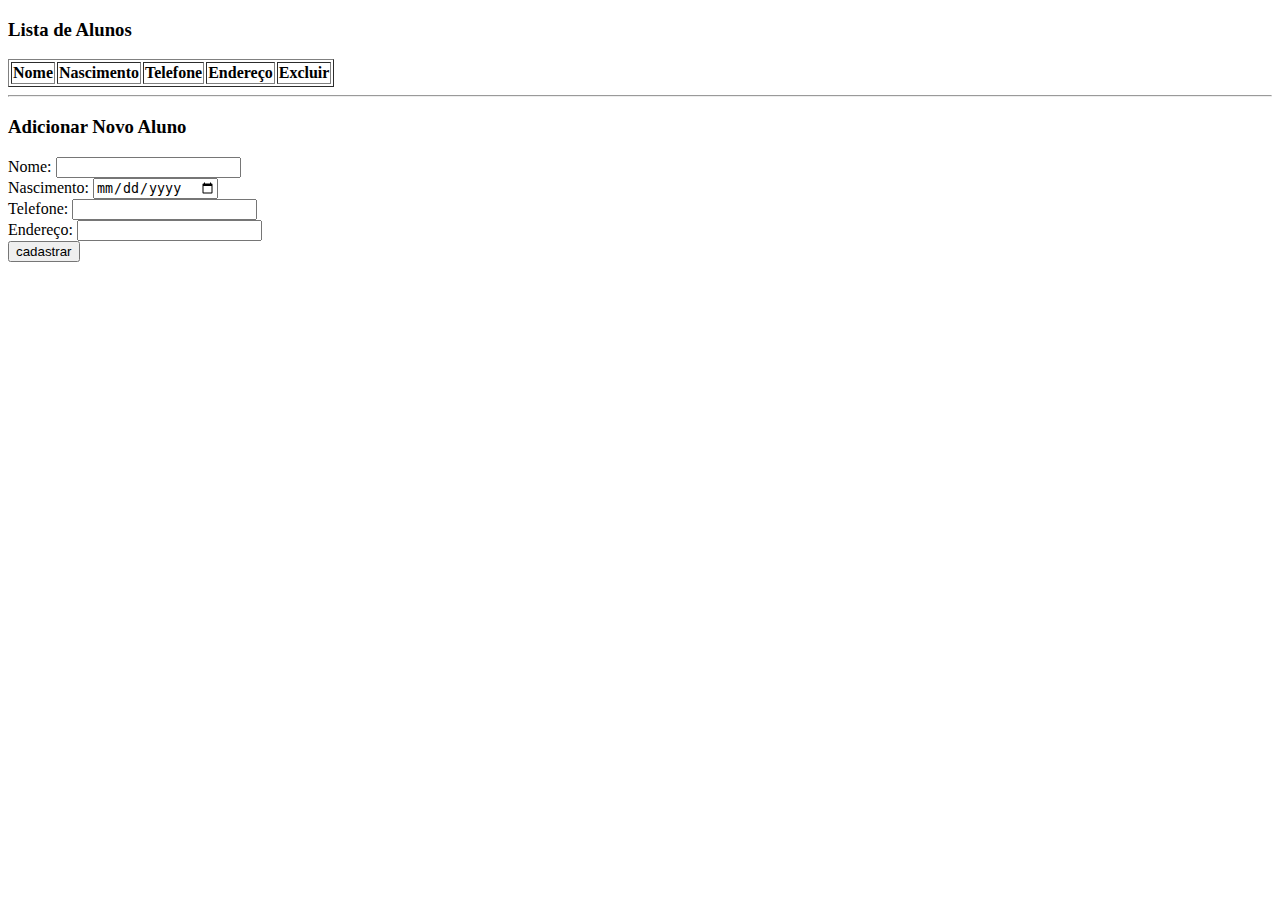
<file: index.html>
<!DOCTYPE html>
<html lang="pt-BR">
<head>
    <meta charset="UTF-8">
    <meta name="viewport" content="width=device-width, initial-scale=1.0">
    <title>Documento1</title>
</head>
<body>
    <h3>Lista de Alunos</h3>
<table id="tabelaAlunos" border="1">
    <thead>
        <tr>
            <th>Nome</th>
            <th>Nascimento</th>
            <th>Telefone</th>
            <th>Endereço</th>
            <th>Excluir</th>
        </tr>
    </thead>
    <tbody>
        <!-- Linhas preenchidas pelo JavaScript -->
    </tbody>
</table>
<hr>
<h3>Adicionar Novo Aluno</h3>
                    Nome: 
                    <input type="text" id="nome" name="nome" value="">
                    <br>
                    Nascimento: 
                    <input type="date" id="nascimento" name="nascimento" value="">
                    <br>
                    Telefone: 
                    <input type="text" id="telefone" name="telefone" value="">
                    <br>
                    Endereço: 
                    <input type="text" id="endereco" name="endereco" value="">
                    <br>
                    <input type="hidden" name="acao" value="inserir">
                    <button onclick="cadastrar()">cadastrar</button>

<script>
 
 function cadastrar() {
        var token = "675635ae0818440bb41900c33d0045e6";
          // Exemplo de requisição POST para adicionar uma nova pessoa
        fetch("https://crudcrud.com/api/"+token+"/pessoas", {
        // metodo de requisição (get, post, put, delete)
        method: "POST",
        // cabeçalho da requisição(tipo de conteudo, autorizações, etc...)
        headers: {
            "Content-Type": "application/json"
        },

       
        // corpo da requisição (dados que serão enviados)
        body: JSON.stringify({
            nome: document.getElementById('nome').value,
            nascimento: document.getElementById('nascimento').value,
            endereco: document.getElementById('endereco').value,
            telefone: document.getElementById('telefone').value
        })
        })
        .then(response => response.json())
        .then(data => console.log("pessoa criado:", data))
        .catch(error => console.error("Erro no POST:", error))
        .finally(() => {
            // redirecionar para a pagina inicial
            setTimeout(window.location.href = "index.html", 2000);
            
        });
    }

var token = "675635ae0818440bb41900c33d0045e6";
         // Exemplo de requisição GET para listar pessoas
        fetch("https://crudcrud.com/api/"+token+"/pessoas")
        .then(response => response.json())
        .then(data => console.log(data) )
        .catch(error => console.error("Erro no GET:", error));
 
 
        </script>
</body>
</html>
</file>
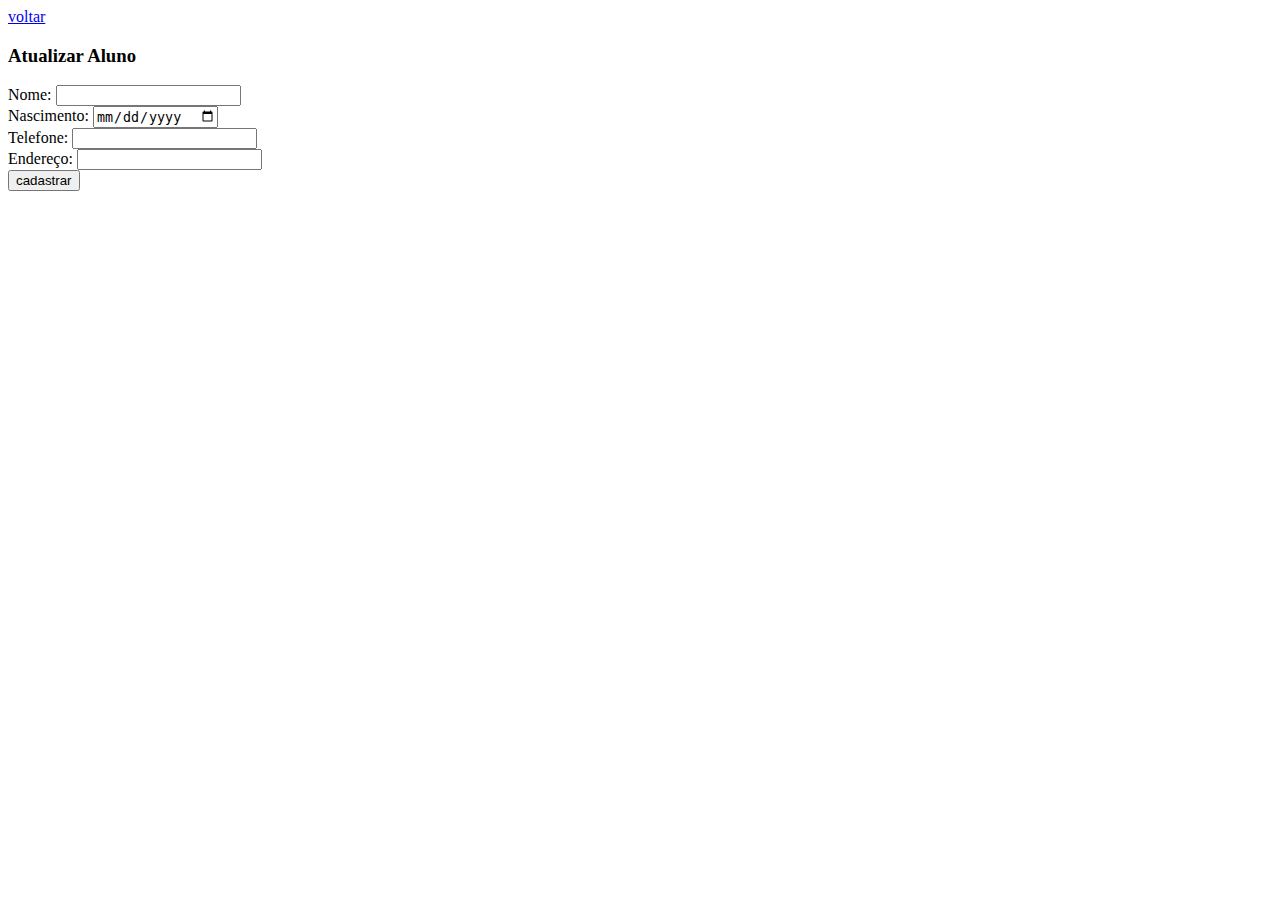
<file: atualizarPessoa.html>
<!DOCTYPE html>
<html lang="pt-BR">
<head>
   <meta charset="UTF-8">
   <meta name="viewport" content="width=device-width, initial-scale=1.0">
   <title>Document</title>
</head>
<body>
<a href="index1.html">voltar</a> 
<h3>Atualizar Aluno</h3>
   Nome: 
   <input type="text" id="nome" name="nome" value="">
   <br>
   Nascimento: 
   <input type="date" id="nascimento" name="nascimento" value="">
   <br>
   Telefone: 
   <input type="text" id="telefone" name="telefone" value="">
   <br>
   Endereço: 
   <input type="text" id="endereco" name="endereco" value="">
   <br>
   <input type="hidden" name="acao" value="inserir"> 
   <button onclick="atualizar()" >cadastrar</button>
   <!--<script src="atualizar.js"></script>-->
   <script>

      //pegar parâmetros da URL
      const parametros = new URLSearchParams(window.location.search);
      //pegar o valor do parâmetro id
      var id = parametros.get("id")
      var nome = parametros.get("nome")
      var tel = parametros.get("tel")
      var end = parametros.get("end")
      var data = parametros.get("data")
      // colocar os valores nos campos
      document.getElementById('nome').value = nome
      document.getElementById('telefone').value = tel
      document.getElementById('endereco').value = end
      document.getElementById('nascimento').value = data

      function atualizar() {
        var token = "d0628475394041d7b9f82c7a46c5a266";
        var pessoa = `<?= $_GET['id']; ?>`
        //  Exemplo de requisição PUT para atualizar uma pessoa existente
        fetch("https://crudcrud.com/api/"+token+"/pessoas/"+id, {
            method: "PUT",
            headers: {
                "Content-Type": "application/json"
            },
            body: JSON.stringify({
                nome: document.getElementById('nome').value,
                nascimento: document.getElementById('nascimento').value,
                endereco: document.getElementById('endereco').value,
                telefone: document.getElementById('telefone').value
            })
            })
            .then(() => console.log("Pessoa atualizado com sucesso"))
            .catch(error => console.log(error))
            .finally(() => {
            // redirecionar para a pagina inicial
            setTimeout(window.location.href = "index1.html", 2000);
            
        });
    }
   </script>
</body>
 
</html>
</file>
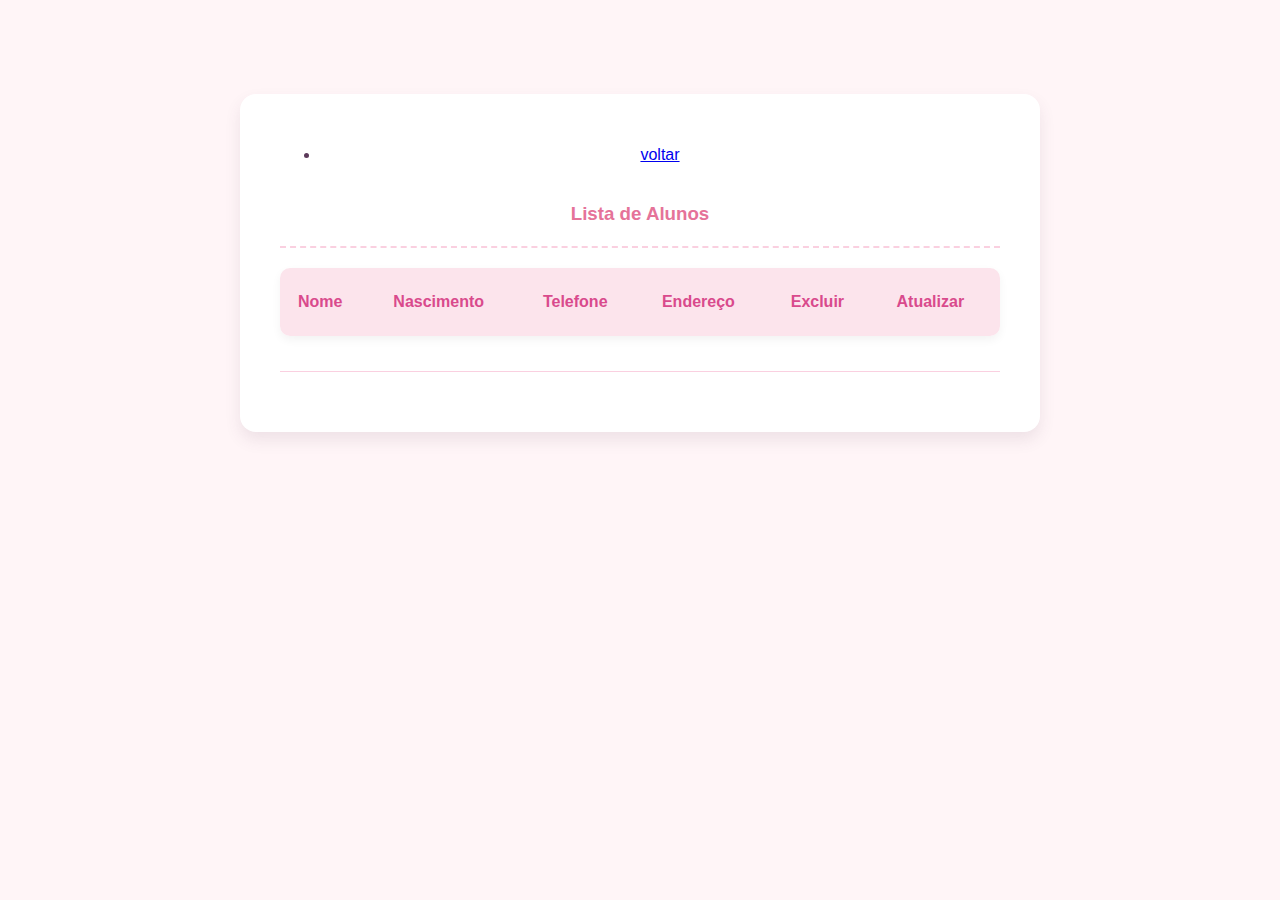
<file: index1.html>
<!DOCTYPE html>
<html lang="pt-BR">
<head>
    <meta charset="UTF-8">
    <meta name="viewport" content="width=device-width, initial-scale=1.0">
    <title>Documento2</title>
    <link rel="stylesheet" href="amoreco1.css">
</head>
<body>
    <nav>
        <ul>
            <li><a href="index2.html">voltar</a></li>
        </ul>
    </nav>
    <h3>Lista de Alunos</h3>
<!-- cria uma tabela -->
<table id="tabelaAlunos" border="1">
    <!-- cabeçalho da tabela -->
    <thead>
        <!-- linha da tabela -->
        <tr>
            <!-- coluna da tabela -->
            <th>Nome</th>
            <th>Nascimento</th>
            <th>Telefone</th>
            <th>Endereço</th>
            <th>Excluir</th>
            <th>Atualizar</th>
        </tr>
    </thead>
    <!-- corpo da tabela -->
    <tbody>
        <!-- Linhas preenchidas pelo JavaScript -->
    </tbody>
</table>
<hr>


<script>
    var token = "d0628475394041d7b9f82c7a46c5a266";
         // Exemplo de requisição GET para listar pessoas
        fetch("https://crudcrud.com/api/"+token+"/pessoas")
        .then(response => response.json())
        .then(data => botaTabela(data) )
        .catch(error => console.error("Erro no GET:", error));


        // criamos a função botaTabela que recebe os DADOS da API de parametro
        function botaTabela(pessoas) {
            console.log(pessoas);
            // cria a variavel tabela que pega o corpo da tabela pelo ID
            // pega a tag Tbody dentro da tabela 
            // [0] pq getElementsByTagName retorna um array e queremos o primeiro elemento deste array
            var tabela = document.getElementById("tabelaAlunos").getElementsByTagName("tbody")[0];
            // inserir os Dados na tabela a partir da variavel do parametro pessoas
            // foreach (enquanto)
            pessoas.forEach(function(elemento) {
                    //  CRIANDO UMA LINHA USANDO UMA FUNÇÃO DO JAVASCRIPT
                    var linha = tabela.insertRow();
                    // criando a celula 0 da linha trabalhada
                    var celulaNome = linha.insertCell(0);
                    var celulaNascimento = linha.insertCell(1);
                    var celulaTelefone = linha.insertCell(2);
                    var celulaEndereco = linha.insertCell(3);
                    var celulaExcluir = linha.insertCell(4);
                    var celulaAtualizar = linha.insertCell(5);
                    // colocando os valores nas celulas criadas
                    celulaNome.innerHTML = elemento.nome;
                    celulaNascimento.innerHTML = elemento.nascimento;
                    celulaTelefone.innerHTML = elemento.telefone;
                    celulaEndereco.innerHTML = elemento.endereco;
                    celulaExcluir.innerHTML = '<button onclick="excluir(\'' + elemento._id + '\')">Excluir</button>';
                    celulaAtualizar.innerHTML =   '<button onclick="atualizar(\'' + elemento._id + '\',\''+elemento.nome+'\',\''+elemento.telefone+'\',\''+elemento.endereco+'\',\''+elemento.nascimento+'\')">Atualizar</button>';
            })
        }

        function excluir(id) {
            var token = "d0628475394041d7b9f82c7a46c5a266";
            // Exemplo de requisição DELETE para excluir uma pessoa
            fetch("https://crudcrud.com/api/"+token+"/pessoas/" + id, {
                method: "DELETE"
            })
            .finally(() => {
                // redirecionar para a pagina inicial
                setTimeout(window.location.href = "index2.html", 2000);
                
            });
        }
        function atualizar(id,nome,tel,end,data){
            window.location.href = "atualizarPessoa.html?id="+id+"&nome="+nome+"&tel="+tel+"&end="+end+"&data="+data
        }


</script>
</body>
</html>
</file>
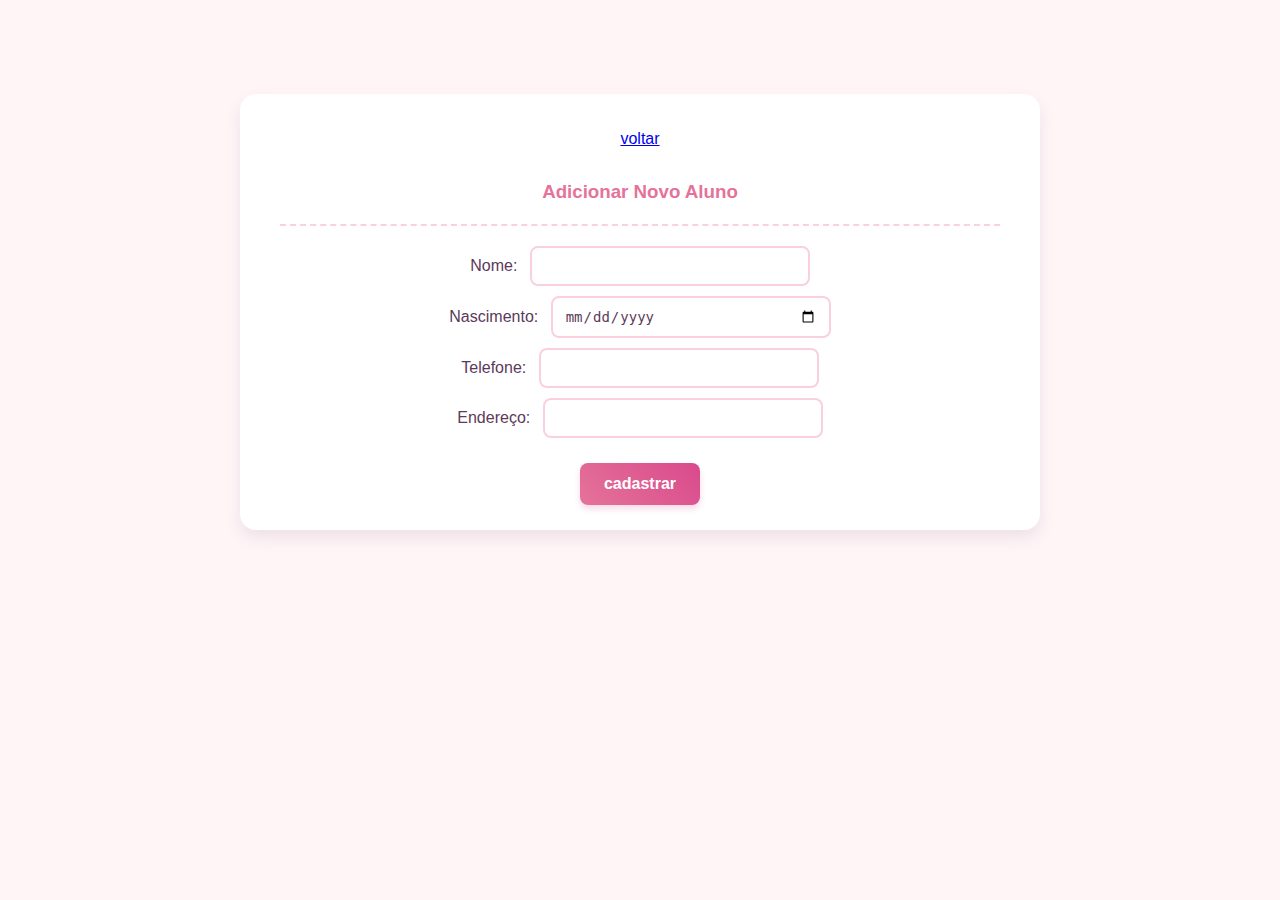
<file: index2.html>
<!DOCTYPE html>
<html lang="pt-BR">
<head>
    <meta charset="UTF-8">
    <meta name="viewport" content="width=device-width, initial-scale=1.0">
    <title>Documento3</title>
    <link rel="stylesheet" href="amoreco.css">
</head>
<body>
    <a href="index1.html">voltar</a> 
<h3>Adicionar Novo Aluno</h3>
                    Nome: 
                    <input type="text" id="nome" name="nome" value="">
                    <br>
                    Nascimento: 
                    <input type="date" id="nascimento" name="nascimento" value="">
                    <br>
                    Telefone: 
                    <input type="text" id="telefone" name="telefone" value="">
                    <br>
                    Endereço: 
                    <input type="text" id="endereco" name="endereco" value="">
                    <br>
                    <input type="hidden" name="acao" value="inserir">
                 <button onclick="cadastrar()" >cadastrar</button>

<script>

      
    function cadastrar() {
        var token = "d0628475394041d7b9f82c7a46c5a266";
          // Exemplo de requisição POST para adicionar uma nova pessoa
        fetch("https://crudcrud.com/api/"+token+"/pessoas", {
        // metodo de requisição (get, post, put, delete)
        method: "POST",
        // cabeçalho da requisição(tipo de conteudo, autorizações, etc...)
        headers: {
            "Content-Type": "application/json"
        },
        // corpo da requisição (dados que serão enviados)
        body: JSON.stringify({
            nome: document.getElementById('nome').value,
            nascimento: document.getElementById('nascimento').value,
            endereco: document.getElementById('endereco').value,
            telefone: document.getElementById('telefone').value
        })
        })
        .then(response => response.json())
        .then(data => console.log("pessoa criado:", data))
        .catch(error => console.error("Erro no POST:", error))
        .finally(() => {
            // redirecionar para a pagina inicial
            setTimeout(window.location.href = "index1.html", 2000);
            
        });
    }


</script>
</body>
</html>
</file>
<file: amoreco1.css>
/* Reset básico e fundo 'amoreco' */
* {
    box-sizing: border-box; /* Isso ajuda a controlar o tamanho das caixas */
  }
  
  html {
    background-color: #FFF5F7; /* Fundo da página rosa bem clarinho */
    background-image: url(https://a1b8cafd5e.cbaul-cdnwnd.com/92cbf22568666270c6e01b13736da368/200000081-875d388577/tumblr_muivg5q5B51sgvgllo1_500.gif);
    background-repeat: no-repeat;
    background-size: cover;
    background-position: center;
    color: white;
    padding: 4rem 2rem;
    text-align: center;
    font-family:Arial, Helvetica, sans-serif
  }
  
  body {
    font-family: -apple-system, BlinkMacSystemFont, "Segoe UI", Roboto, "Helvetica Neue", Arial, sans-serif;
    color: #5C3A5A; /* Um roxo/vinho escuro e suave */
    background-color: #FFFFFF; /* Conteúdo principal em um 'cartão' branco */
    max-width: 800px;
    margin: 30px auto; /* Centraliza o cartão na página */
    padding: 25px 40px;
    border-radius: 16px; /* Bordas bem arredondadas, super fofo! */
    box-shadow: 0 8px 16px rgba(92, 58, 90, 0.1); /* Sombra suave para destacar */
  }
  
  /* Títulos (h3) */
  h3 {
    color: #E57399; /* Rosa chiclete */
    border-bottom: 2px dashed #FAD0E0; /* Borda pontilhada fofinha */
    padding-bottom: 8px;
    margin-top: 10px;
    margin-bottom: 20px;
    font-weight: 600;
  }
  
  /* Tabela de Alunos */
  #tabelaAlunos {
    width: 100%;
    border-collapse: collapse; /* Tira as bordas duplas */
    border-radius: 10px; /* Arredonda a tabela */
    overflow: hidden; /* Garante que o 'radius' funcione nas células */
    box-shadow: 0 4px 10px rgba(0, 0, 0, 0.05);
    border: 1px solid #FCE4EC; /* Borda rosa bem clara */
    /* Remove a borda padrão do HTML */
    border-style: hidden;
  }
  
  /* Cabeçalho da Tabela */
  #tabelaAlunos thead tr {
    background-color: #FCE4EC; /* Fundo do cabeçalho rosa bebê */
    color: #D94A8C; /* Texto do cabeçalho rosa mais forte */
    font-weight: bold;
    
  }
  
  /* Células da Tabela (Cabeçalho e Corpo) */
  #tabelaAlunos th,
  #tabelaAlunos td {
    padding: 14px 18px;
    text-align: left;
  }
  
  /* Linhas do Corpo da Tabela */
  #tabelaAlunos tbody tr {
    border-bottom: 1px solid #FCE4EC; /* Linha separadora suave */
    background-color: #FFFFFF;
    transition: background-color 0.2s ease; /* Transição suave no hover */
  }
  
  /* Efeito 'hover' nas linhas (passar o mouse) */
  #tabelaAlunos tbody tr:hover {
    background-color: #FFF8FA; /* Um 'hover' rosa quase imperceptível */
  }
  
  /* Tira a borda da última linha */
  #tabelaAlunos tbody tr:last-child {
    border-bottom: none;
  }
  
  /* Linha Separadora (hr) */
  hr {
    border: 0;
    height: 1px;
    background: #FAD0E0; /* Linha rosa clara */
    margin: 35px 0;
  }
  
  /* Formulário de Adicionar Aluno */
  /* Deixa os rótulos (Nome:, etc) mais alinhadinhos */
  body {
      line-height: 2.5;
  }
  
  /* Inputs de texto e data */
  input[type="text"],
  input[type="date"] {
    padding: 10px 12px;
    border: 2px solid #FAD0E0; /* Borda rosa clara */
    border-radius: 8px; /* Cantos arredondados */
    background-color: #FFF;
    font-size: 14px;
    color: #5C3A5A;
    margin-left: 8px; /* Espaço do 'label' (Nome:, etc) */
    margin-bottom: 10px; /* Espaço entre as linhas */
    min-width: 280px;
    transition: all 0.2s ease; /* Transição suave no 'focus' */
  }
  
  /* Efeito 'focus' nos inputs (quando clica) */
  input[type="text"]:focus,
  input[type="date"]:focus {
    border-color: #E57399; /* Borda fica rosa forte */
    box-shadow: 0 0 8px #FCE4EC; /* Brilho rosa suave */
    outline: none; /* Tira o brilho padrão do navegador */
  }
  
  /* Botão de Cadastrar */
  button {
    background: linear-gradient(45deg, #E57399, #D94A8C); /* Gradiente rosa fofo */
    color: white;
    font-weight: bold;
    font-size: 16px;
    border: none;
    border-radius: 8px;
    padding: 12px 24px;
    margin-top: 15px;
    cursor: pointer;
    box-shadow: 0 4px 6px rgba(217, 74, 140, 0.2);
    transition: all 0.2s ease-in-out;
  }
  
  /* Efeito 'hover' do botão */
  button:hover {
    box-shadow: 0 6px 10px rgba(217, 74, 140, 0.3);
    transform: translateY(-2px); /* Efeito de 'levantar' */
  }
  
  /* Efeito 'active' (click) do botão */
  button:active {
    transform: translateY(1px); /* Efeito de 'pressionar' */
    box-shadow: 0 2px 4px rgba(217, 74, 140, 0.2);
  }
</file>
<file: amoreco.css>
/* Reset básico e fundo 'amoreco' */
* {
    box-sizing: border-box; /* Isso ajuda a controlar o tamanho das caixas */
  }
  
  html {
    background-color: #FFF5F7; /* Fundo da página rosa bem clarinho */
    background-image: url(https://i.gifer.com/7aFJ.gif);
    background-repeat: no-repeat;
    background-size: cover;
    background-position: center;
    color: white;
    padding: 4rem 2rem;
    text-align: center;
    font-family:Arial, Helvetica, sans-serif
  }
  
  body {
    font-family: -apple-system, BlinkMacSystemFont, "Segoe UI", Roboto, "Helvetica Neue", Arial, sans-serif;
    color: #5C3A5A; /* Um roxo/vinho escuro e suave */
    background-color: #FFFFFF; /* Conteúdo principal em um 'cartão' branco */
    max-width: 800px;
    margin: 30px auto; /* Centraliza o cartão na página */
    padding: 25px 40px;
    border-radius: 16px; /* Bordas bem arredondadas, super fofo! */
    box-shadow: 0 8px 16px rgba(92, 58, 90, 0.1); /* Sombra suave para destacar */
  }
  
  /* Títulos (h3) */
  h3 {
    color: #E57399; /* Rosa chiclete */
    border-bottom: 2px dashed #FAD0E0; /* Borda pontilhada fofinha */
    padding-bottom: 8px;
    margin-top: 10px;
    margin-bottom: 20px;
    font-weight: 600;
  }
  
  /* Tabela de Alunos */
  #tabelaAlunos {
    width: 100%;
    border-collapse: collapse; /* Tira as bordas duplas */
    border-radius: 10px; /* Arredonda a tabela */
    overflow: hidden; /* Garante que o 'radius' funcione nas células */
    box-shadow: 0 4px 10px rgba(0, 0, 0, 0.05);
    border: 1px solid #FCE4EC; /* Borda rosa bem clara */
    /* Remove a borda padrão do HTML */
    border-style: hidden;
  }
  
  /* Cabeçalho da Tabela */
  #tabelaAlunos thead tr {
    background-color: #FCE4EC; /* Fundo do cabeçalho rosa bebê */
    color: #D94A8C; /* Texto do cabeçalho rosa mais forte */
    font-weight: bold;
    
  }
  
  /* Células da Tabela (Cabeçalho e Corpo) */
  #tabelaAlunos th,
  #tabelaAlunos td {
    padding: 14px 18px;
    text-align: left;
  }
  
  /* Linhas do Corpo da Tabela */
  #tabelaAlunos tbody tr {
    border-bottom: 1px solid #FCE4EC; /* Linha separadora suave */
    background-color: #FFFFFF;
    transition: background-color 0.2s ease; /* Transição suave no hover */
  }
  
  /* Efeito 'hover' nas linhas (passar o mouse) */
  #tabelaAlunos tbody tr:hover {
    background-color: #FFF8FA; /* Um 'hover' rosa quase imperceptível */
  }
  
  /* Tira a borda da última linha */
  #tabelaAlunos tbody tr:last-child {
    border-bottom: none;
  }
  
  /* Linha Separadora (hr) */
  hr {
    border: 0;
    height: 1px;
    background: #FAD0E0; /* Linha rosa clara */
    margin: 35px 0;
  }
  
  /* Formulário de Adicionar Aluno */
  /* Deixa os rótulos (Nome:, etc) mais alinhadinhos */
  body {
      line-height: 2.5;
  }
  
  /* Inputs de texto e data */
  input[type="text"],
  input[type="date"] {
    padding: 10px 12px;
    border: 2px solid #FAD0E0; /* Borda rosa clara */
    border-radius: 8px; /* Cantos arredondados */
    background-color: #FFF;
    font-size: 14px;
    color: #5C3A5A;
    margin-left: 8px; /* Espaço do 'label' (Nome:, etc) */
    margin-bottom: 10px; /* Espaço entre as linhas */
    min-width: 280px;
    transition: all 0.2s ease; /* Transição suave no 'focus' */
  }
  
  /* Efeito 'focus' nos inputs (quando clica) */
  input[type="text"]:focus,
  input[type="date"]:focus {
    border-color: #E57399; /* Borda fica rosa forte */
    box-shadow: 0 0 8px #FCE4EC; /* Brilho rosa suave */
    outline: none; /* Tira o brilho padrão do navegador */
  }
  
  /* Botão de Cadastrar */
  button {
    background: linear-gradient(45deg, #E57399, #D94A8C); /* Gradiente rosa fofo */
    color: white;
    font-weight: bold;
    font-size: 16px;
    border: none;
    border-radius: 8px;
    padding: 12px 24px;
    margin-top: 15px;
    cursor: pointer;
    box-shadow: 0 4px 6px rgba(217, 74, 140, 0.2);
    transition: all 0.2s ease-in-out;
  }
  
  /* Efeito 'hover' do botão */
  button:hover {
    box-shadow: 0 6px 10px rgba(217, 74, 140, 0.3);
    transform: translateY(-2px); /* Efeito de 'levantar' */
  }
  
  /* Efeito 'active' (click) do botão */
  button:active {
    transform: translateY(1px); /* Efeito de 'pressionar' */
    box-shadow: 0 2px 4px rgba(217, 74, 140, 0.2);
  }
</file>
